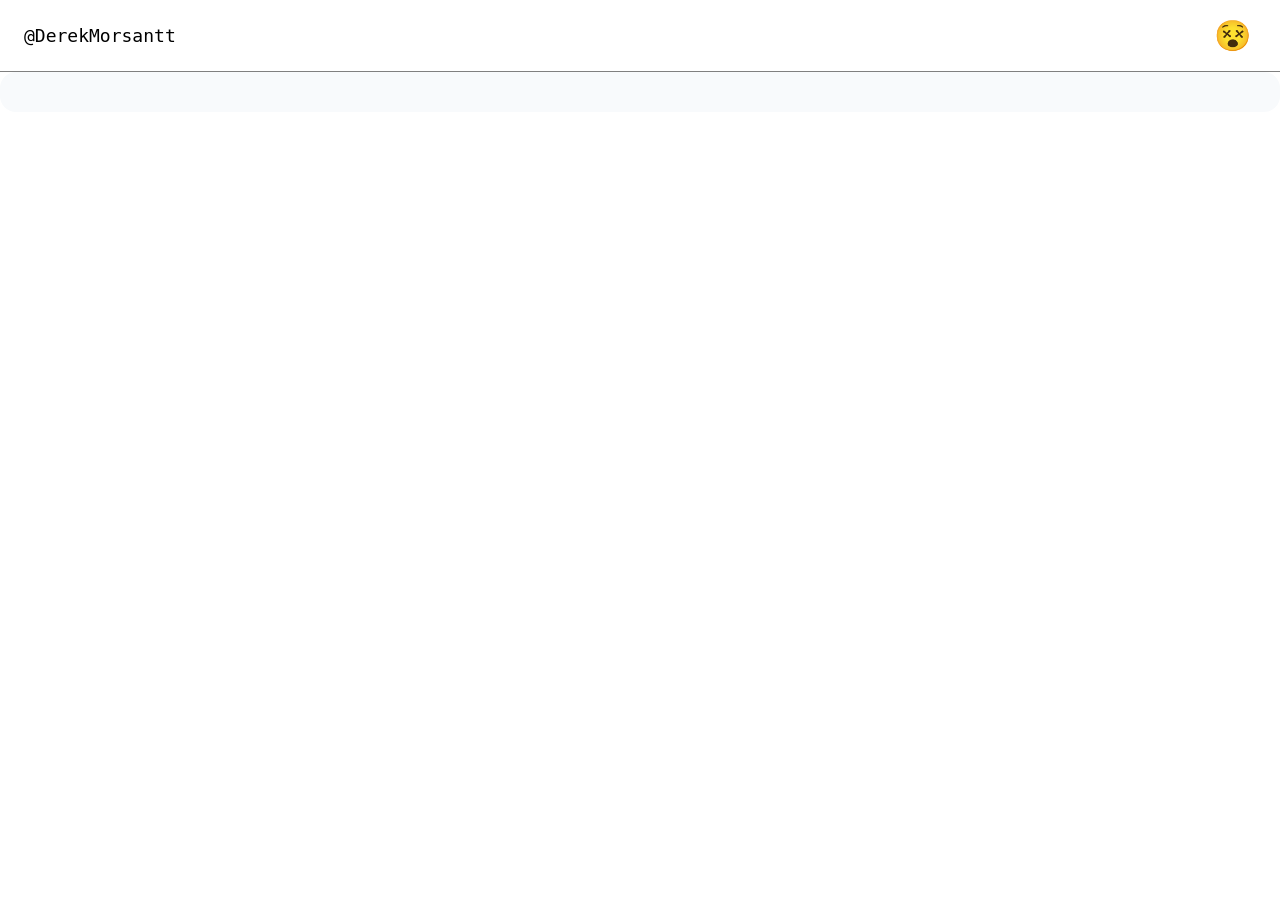
<file: pages/carrito/carrito.html>
<!DOCTYPE html>
<html lang="en">
<head>
    <meta charset="UTF-8">
    <meta name="viewport" content="width=device-width, initial-scale=1.0">
    <title>Document</title>

    <link rel="stylesheet" href="../../components/header/headerComponent.css">
    <link rel="stylesheet" href="carrito.css">
    <link rel="stylesheet" href="../../config.css">
</head>
<body>
    
    <script src="carrito.js" type="module"></script>
</body>
</html>
</file>
<file: components/header/headerComponent.css>
header {
    height: 6rem;
    border-bottom: 1px solid gray;
    padding: 0 2rem;

    display: grid;
    grid-template-columns: 1fr auto;
    align-items: center;
}

.titulo {
    font-size: 1.5rem;
}

.div-logo {
    width: 4rem;
    height: 4rem;
    border-radius: 5px;

    font-size: 2.5rem;
    display: flex;
    justify-content: center;
    align-items: center;
}
</file>
<file: pages/carrito/carrito.css>
.carrito {
    display: flex;
    flex-direction: column;
    gap: 15px;
    padding: 20px;
    background: #f8fafc;
    border-radius: 16px;
}

.producto {
    display: flex;
    align-items: center;
    justify-content: space-between;
    background: #ffffff;
    padding: 15px 20px;
    border-radius: 14px;
    box-shadow: 0 4px 12px rgba(0,0,0,0.06);
    transition: transform 0.25s ease, box-shadow 0.25s ease;
}

.producto:hover {
    transform: translateY(-3px);
    box-shadow: 0 6px 18px rgba(0,0,0,0.1);
}


.producto-imagen img {
    width: 70px;
    height: 70px;
    object-fit: contain;
    border-radius: 10px;
    margin-right: 20px;
}


.producto-nombre {
    flex: 1;
    font-size: 10px;
    font-weight: 500;
    color: #222;
    margin: 0 20px;
    text-align: left;
}


.producto-precio {
    font-size: 10px;
    font-weight: bold;
    color: #27ae60;
    background: #eaf9f0;
    padding: 8px 16px;
    border-radius: 10px;
    white-space: nowrap;
    transition: background 0.3s;
}

.producto:hover .producto-precio {
    background: #d3f5e0;
}
</file>
<file: config.css>
* {
    margin: 0;
    padding: 0;
    box-sizing: border-box;
    cursor: pointer;
}

html {
    font-size: 12px;
    font-family: monospace;
}
</file>
